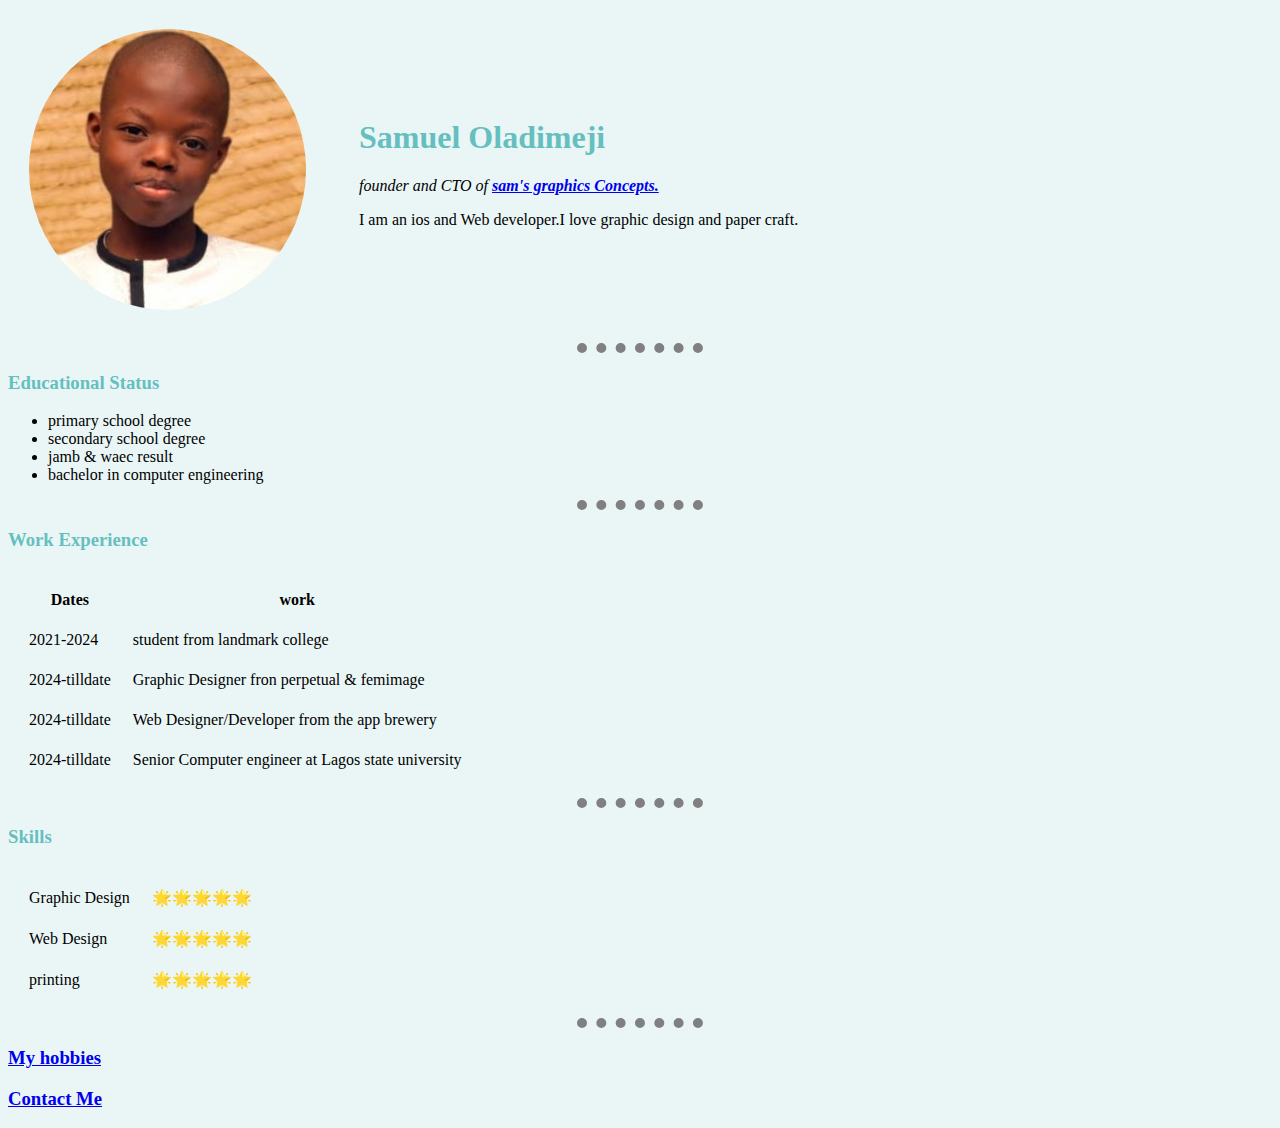
<file: index.html>
<!DOCTYPE html>
<html lang="en">
    <head>
        <meta charset="UTF-8">
        <meta name="viewport" content="width=device-width, initial-scale=1.0">
        <title>Sam's graphics</title>
        <link rel="stylesheet" href="css/style.css">
    </head>
    <body>
        <table cellspacing="20">
            <tr>
                <td><img class="samimg" src="samedit.jpg" alt="Samuel-img"></td>
                <td>
                    <h1>Samuel Oladimeji</h1>
                    <p><em>founder and CTO of <strong><a href="#"> sam's graphics Concepts.</a></strong></em></p>
                    <p>I am an ios and Web developer.I love graphic design and paper craft.</p>
                </td>
            </tr>
        </table>
    <hr>
    <h3>Educational Status</h3>
    <ul>
        <li>primary school degree</li>
        <li>secondary school degree</li>
        <li>jamb & waec result</li>
        <li>bachelor in computer engineering</li>
    </ul>
    <hr>
    <h3>Work Experience</h3>
    <table cellspacing="20">
        <thead>
            <tr>
                <th>Dates</th>
                <th>work</th>
            </tr>
        </thead>
        <tbody>
            <tr>
                <td>2021-2024</td>
                <td>student from landmark college</td>
            </tr>
            <tr>
                <td>2024-tilldate</td>
                <td>Graphic Designer fron perpetual & femimage</td>
            </tr>
            <tr>
                <td>2024-tilldate</td>
                <td>Web Designer/Developer from the app brewery</td>
            </tr>
            <tr>
                <td>2024-tilldate</td>
                <td>Senior Computer engineer at Lagos state university</td>
            </tr>
        </tbody>
    </table>
    <hr>
    <h3>Skills</h3>
        <table cellspacing="20">
            <tr>
                <td>Graphic Design</td>
                <td>🌟🌟🌟🌟🌟</td>
            </tr>
            <tr>
                <td>Web Design</td>
                <td>🌟🌟🌟🌟🌟</td>
            </tr>
            <tr>
                <td>printing</td>
                <td>🌟🌟🌟🌟🌟</td>
            </tr>
        </table>
    <hr>
    <h3><a href="my hobbies.html">My hobbies</a></h3>
    <h3><a href="contact-me.html">Contact Me</a></h3>
    </body>
</html>
</file>
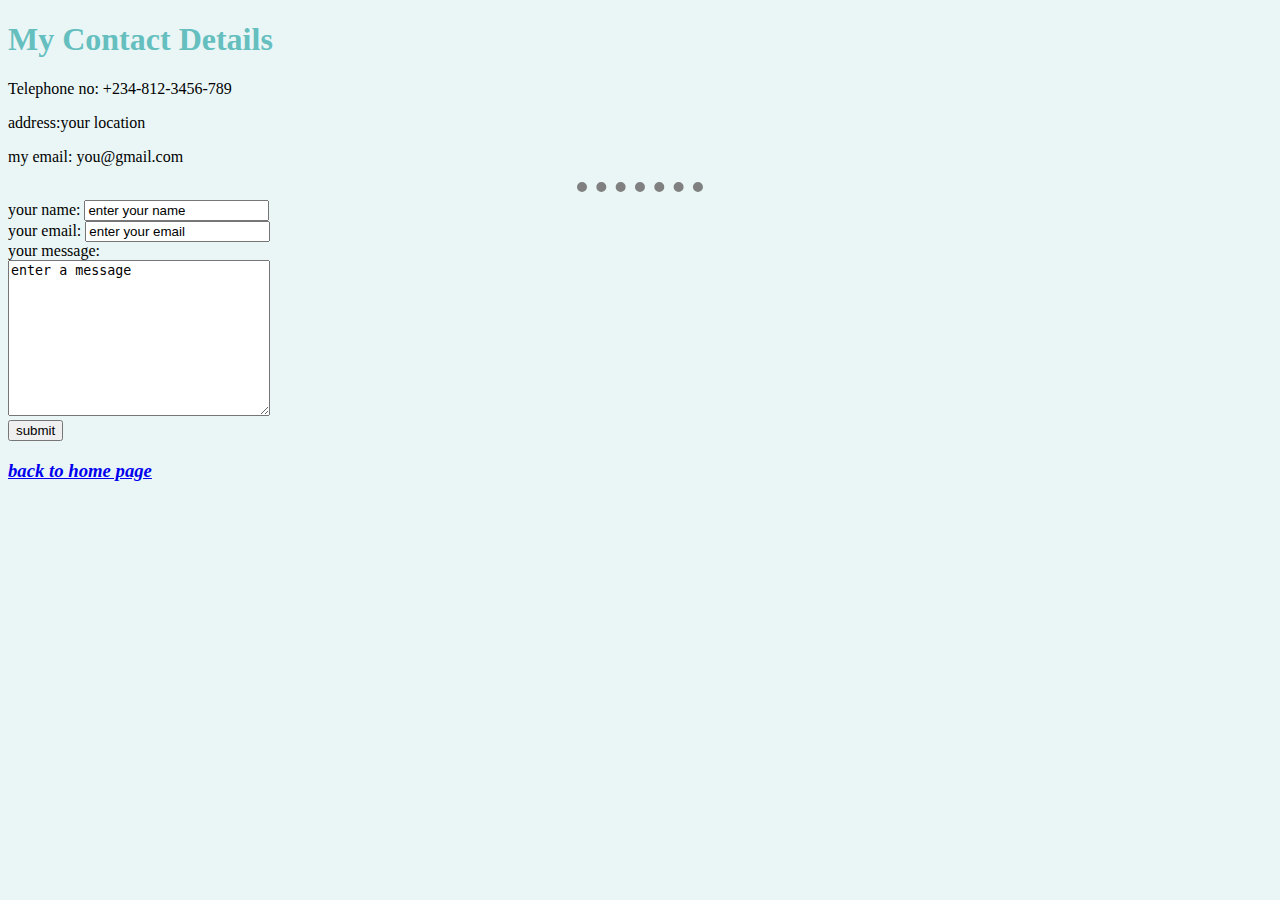
<file: contact-me.html>
<!DOCTYPE html>
<html lang="en">
<head>
    <meta charset="UTF-8">
    <meta name="viewport" content="width=device-width, initial-scale=1.0">
    <title>Contact-me</title>
    <link rel="stylesheet" href="css/style.css">
</head>
<body>
    <h1>My Contact Details</h1>
    <p>Telephone no: +234-812-3456-789</p>
    <p>address:your location</p>
    <p>my email: you@gmail.com</p>
    <hr>
    <form class="" action="mailto:sammarv.oladimeji@gmail.com" method="post"> 
        <label>your name:</label>
        <input type="text" name="name" value="enter your name"><br>
        <label>your email:</label>
        <input type="email" name="email" value="enter your email"><br>
        <label>your message:</label><br>
        <textarea name="message" id="" cols="30" rows="10">enter a message</textarea><br>
        <input type="submit" value="submit">
    </form>
    <h3><a href="index.html"><em>back to home page</em></a></h3>
</body>
</html>
</file>
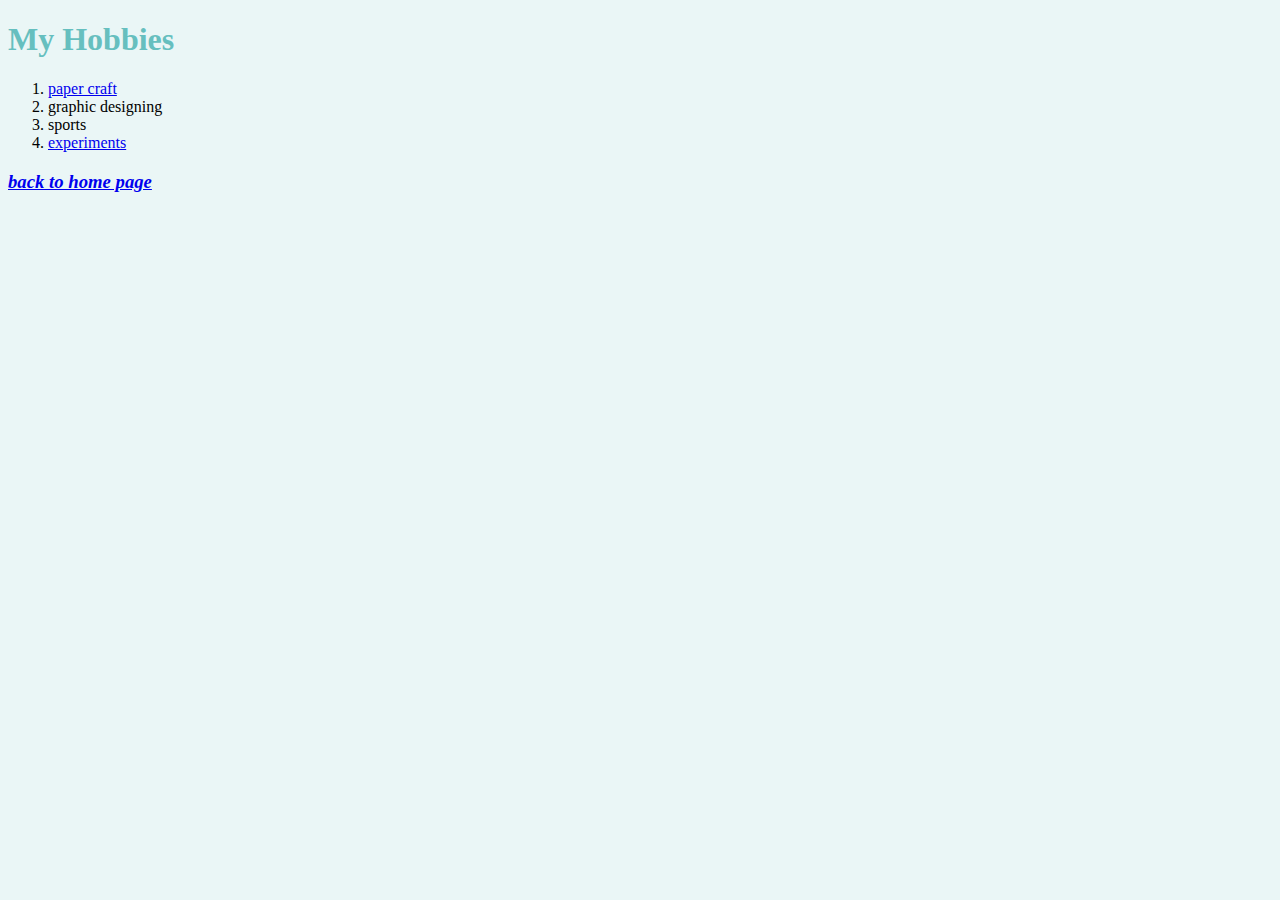
<file: my hobbies.html>
<!DOCTYPE html>
<html lang="en">
<head>
    <meta charset="UTF-8">
    <meta name="viewport" content="width=device-width, initial-scale=1.0">
    <title>My hobbies</title>
    <link rel="stylesheet" href="css/style.css">
</head>
<body>
    <h1>My Hobbies</h1>
    <ol>
        <li><a href="https://www.youtube.com/watch?v=6HSY3R5EY8o&list=PPSV"> paper craft</a></li>
        <li>graphic designing</li>
        <li>sports</li>
        <li><a href="https://www.youtube.com/watch?v=GyoUVjyKPk4&list=PPSV">experiments</a></li>
    </ol>
    <h3><a href="index.html"><em>back to home page</em></a></h3>
</body>
</html>
</file>
<file: css/style.css>
body{
    background-color: #EAF6F6;
}
h1{
    color: #66bfbf;
}
h3{
    color:#66bfbf
}
hr{
    border-color: grey;
    border-style: dotted none none;
    width: 10%;
    border-width: 10px;
}
.samimg{
    border-radius: 100%;
    width:80%
} 
@media screen {
    .samimg{width: 90%;}
}
</file>
